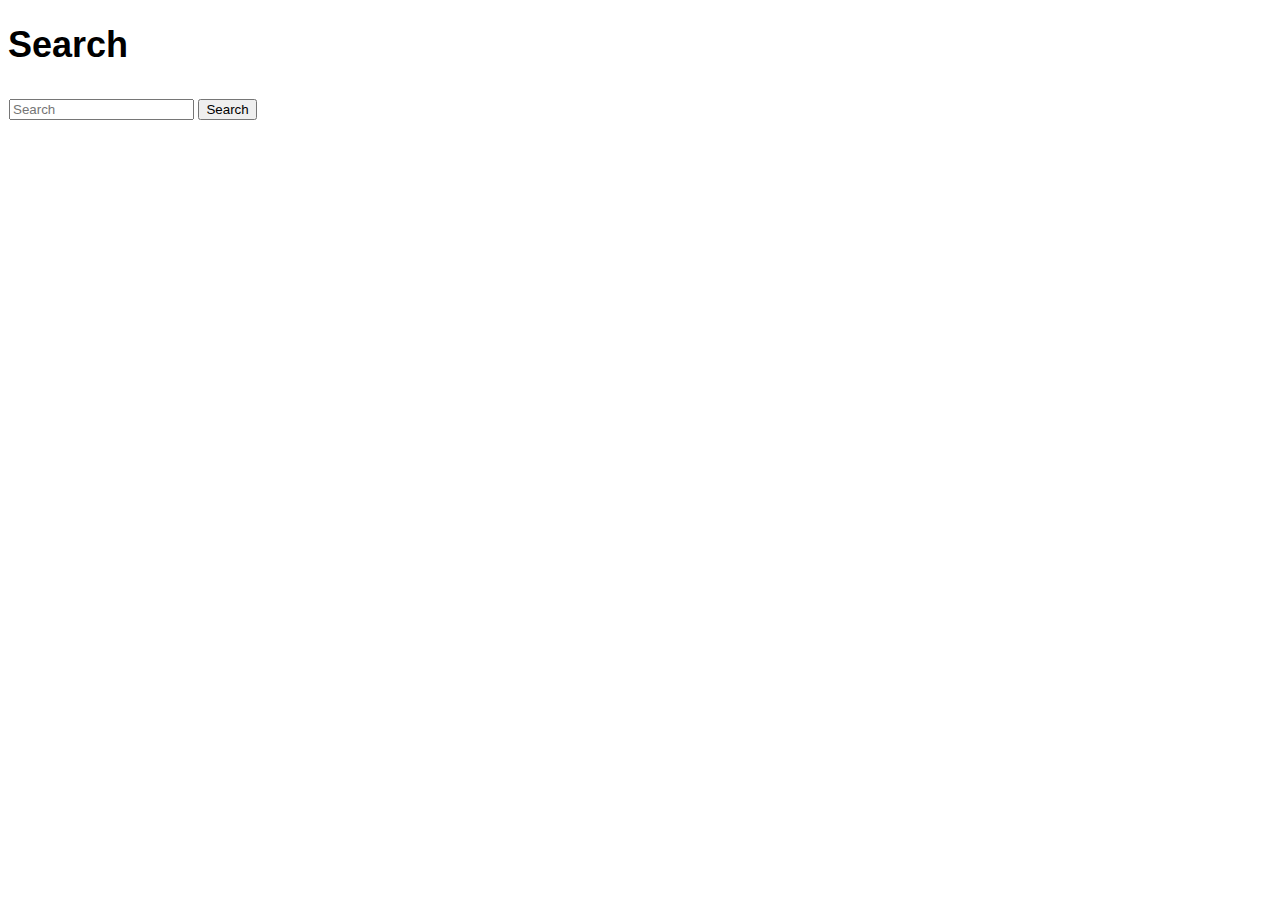
<file: LookUp/index.html>
<!DOCTYPE html>
<html lang="en">
<head>
  <meta charset="UTF-8">
  <meta name="viewport" content="width=device-width,initial-scale=1.0" />
  <title>LookUp Table</title>
  <link rel="stylesheet" href="styles/main.css" />

</head>
<!-- Load data function is called to execute the AJAX request using XMLHttpRequest -->
<body onload="loadData()">
    <h1>Search</h1>
    <table id="Search">
        <tbody>
            <tr>
                <td>
                    <input type="text" id="textBoxSearch" placeholder="Search" onkeyup="searchTable.search(event);" />
                    <input type="button" value="Search" onclick="searchTable.runSearch();" />
                </td>
            </tr>
        </tbody>
    </table>
    <br/>
<!-- Table to be displayed when desktop view is opened -->
    <div id="main">
      <table id="desktoptable">
      </table>
    </div>
<!-- Table to be displayed when mobile view is opened -->
    <div id="responsive">
        <table id="mobiletable">
        </table>
    </div>
      <script src="script/script.js"></script>
</body>
</html>
</file>
<file: LookUp/styles/main.css>
/*Media queries and their respective CSS */
@media screen and (min-width: 480px) {
    h1 {
    font-family: "Helvetica Neue", Helvetica;
    font-size: 24px;
    font-weight: bold;}
    table { text-align: left;}
    #responsive {display: none;}
}

@media screen and (max-width: 480px) {
    #main {display: none;}
    table { width:100%; text-align: center;}
}


table {
  border-collapse: collapse;
  border: 3px solid black;
}

#Search, #Search td{
  border: 0px;
}


td,th {
  font-family: "Helvetica Neue", Helvetica;
  font-weight: bold;
  line-height: 36px;
  border-right: 3px solid black;
}

th {
  background-color: #008c85;
  color: #e4efee;
}

td {
  color: #0c332f;
}

tr:nth-child(even){background-color: #f2f2f2}

h1 {
  font-family: "Helvetica Neue", Helvetica;
  font-size: 36px;
  font-weight: bold;
}
</file>
